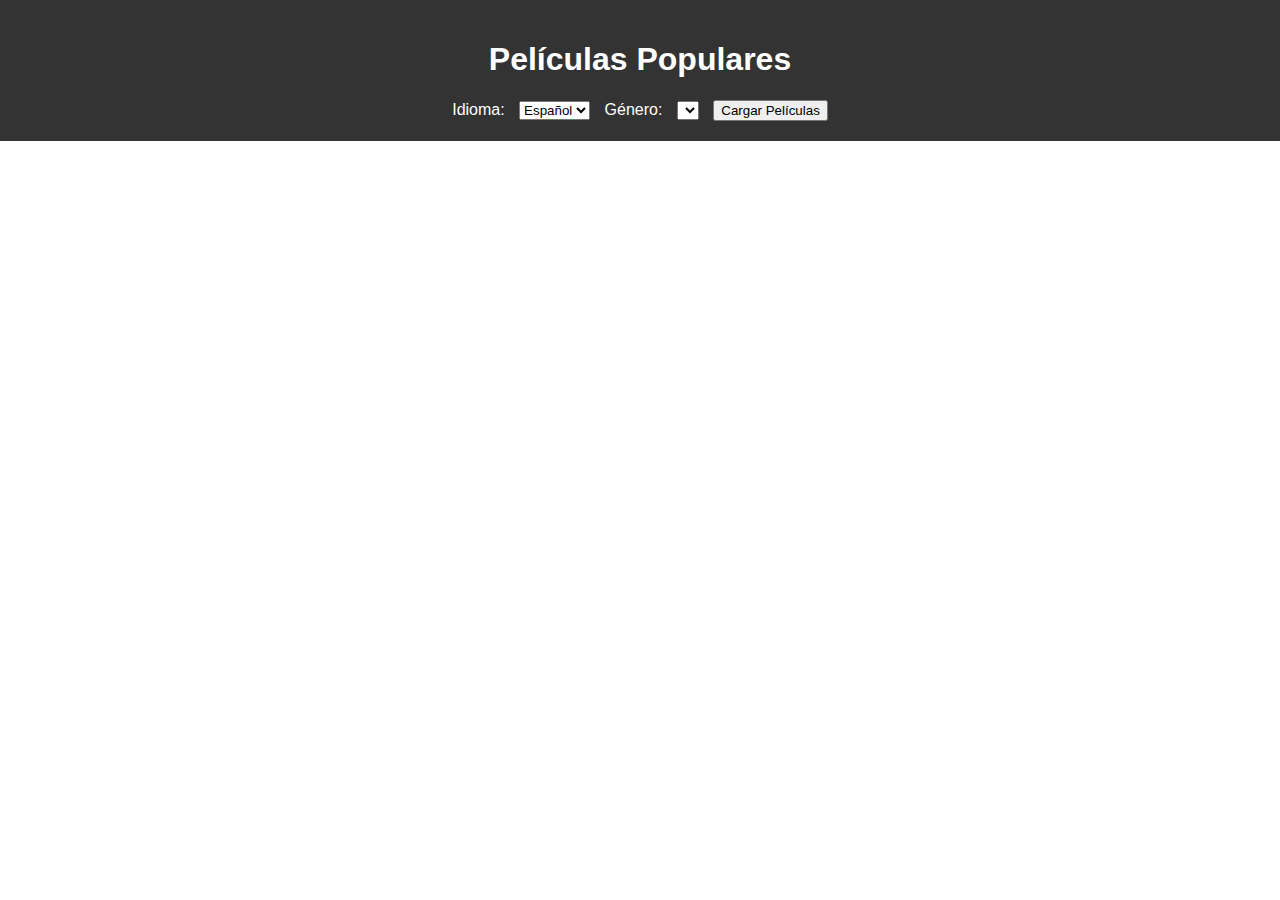
<file: TareaRecomendacionPeliculas/TareaRecomendacionPeliculas/index.html>
<!DOCTYPE html>
<html lang="en">
<head>
    <meta charset="UTF-8">
    <meta name="viewport" content="width=device-width, initial-scale=1.0">
    <title>Películas Populares</title>
    <link rel="stylesheet" href="styles.css">
</head>
<body>
    <header>
        <h1>Películas Populares</h1>
        <label for="language">Idioma:</label>
        <select id="language">
            <option value="es">Español</option>
            <option value="en">Inglés</option>
        </select>
        <label for="genre">Género:</label>
        <select id="genre">
        </select>
        <button id="loadMovies">Cargar Películas</button>
    </header>
    <main>
        <div id="movieList">
        </div>
    </main>
    <script src="script.js"></script>
</body>
</html>
</file>
<file: TareaRecomendacionPeliculas/TareaRecomendacionPeliculas/styles.css>
body {
    font-family: Arial, sans-serif;
    margin: 0;
    padding: 0;
}

header {
    background-color: #333;
    color: white;
    text-align: center;
    padding: 20px;
}

label, select {
    margin-right: 10px;
}

main {
    padding: 20px;
}

.movie {
    border: 1px solid #ccc;
    margin-bottom: 20px;
    padding: 10px;
}

.movie img {
    max-width: 100px;
    float: left;
    margin-right: 10px;
}

.movie h2 {
    font-size: 1.2em;
}

.movie p {
    font-size: 1em;
}
</file>
